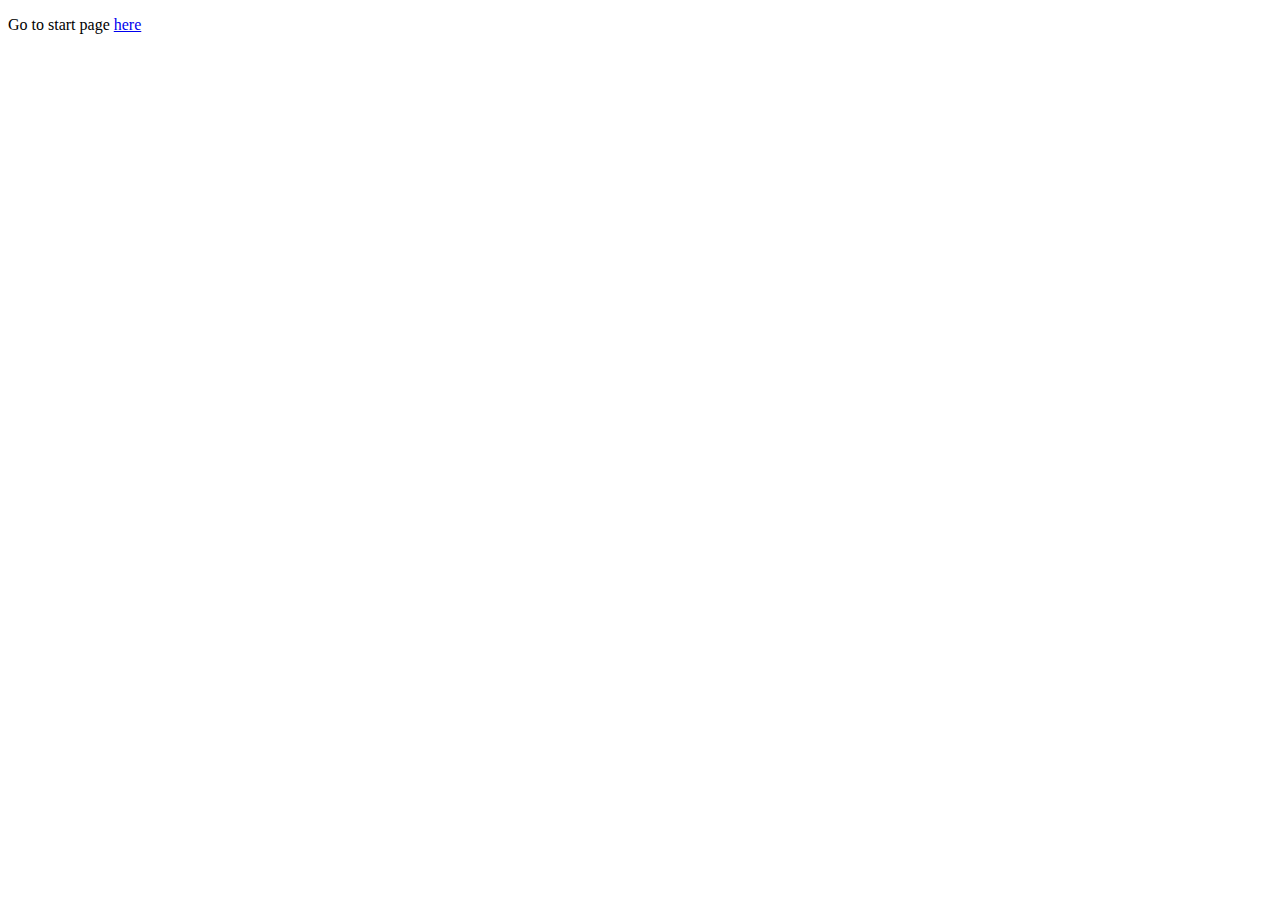
<file: target/classes/static/index.html>
<!DOCTYPE HTML>
<html>
<head>
    <title>Getting Started: Serving Web Content</title>
    <meta http-equiv="Content-Type" content="text/html; charset=UTF-8" />
</head>
<body>
    <p>Go to start page <a href="/allblogs">here</a></p>
</body>
</html>
</file>
